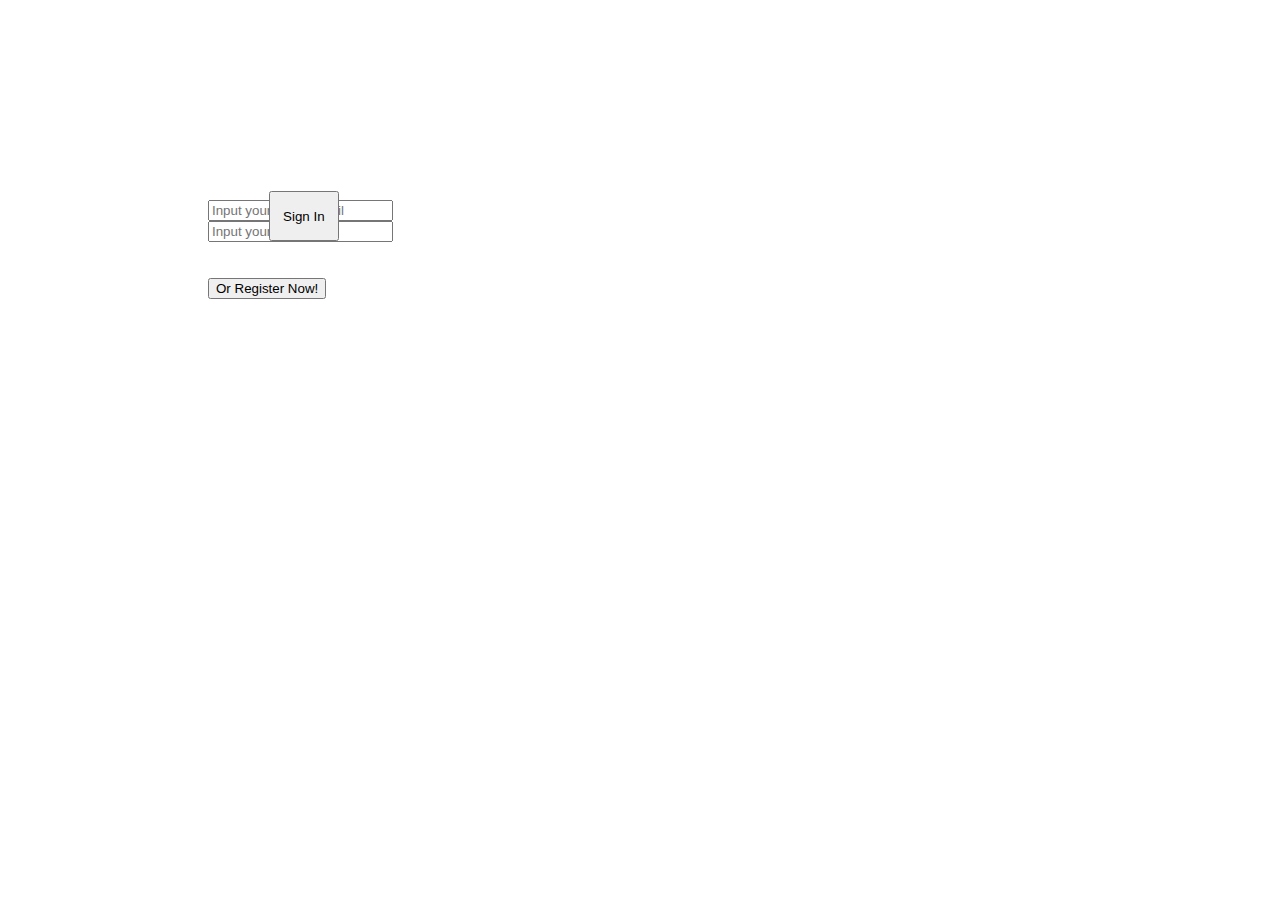
<file: index.html>
<!DOCTYPE html>
<html lang = "en">
    <head>
        <meta http-equiv = "X-UA-Compatible"
        content = "IE-Edge">
        <title>Login form with JS</title>
        <!-- 
        Use <source> tag to bring sources.
        -->
        <script src = "src/js/login.js"></script>
        
    </head>
    <body>
        <link rel = "stylesheet" href = 
        "src/CSS/style_Login.css">
        <div id = "page">
        <form>
            <datalist id = "IDAutoComplete">
                <option value = "testID01">
                </option>
                <option value = "testID02">
                </option>
                <option value = "testID03">
                </option>
            </datalist>
            <div id = "IDPW">
                <input id = "idinpt" type = "text" placeholder =
                    "Input your ID or e-mail"
                    list = "IDAutoComplete">
                </input>
                <br>
                <input id = "pwinpt" type = "password" placeholder = 
                "Input your password" onkeyup = "LoginEnter();">
                </input>
            </div>
            <div>
                <!-- Trigger -->
                <input id = "enter" type = "submit" value = "Sign In" onclick = "Login()">
                </input>
            </div>
                <br>
                <br>
        </form>
            <div>
                <input id = "register" type = "submit" value = "Or Register Now!" onclick = "Register()">
                </input>
            </div>
        </div>
    </body>
</html>
</file>
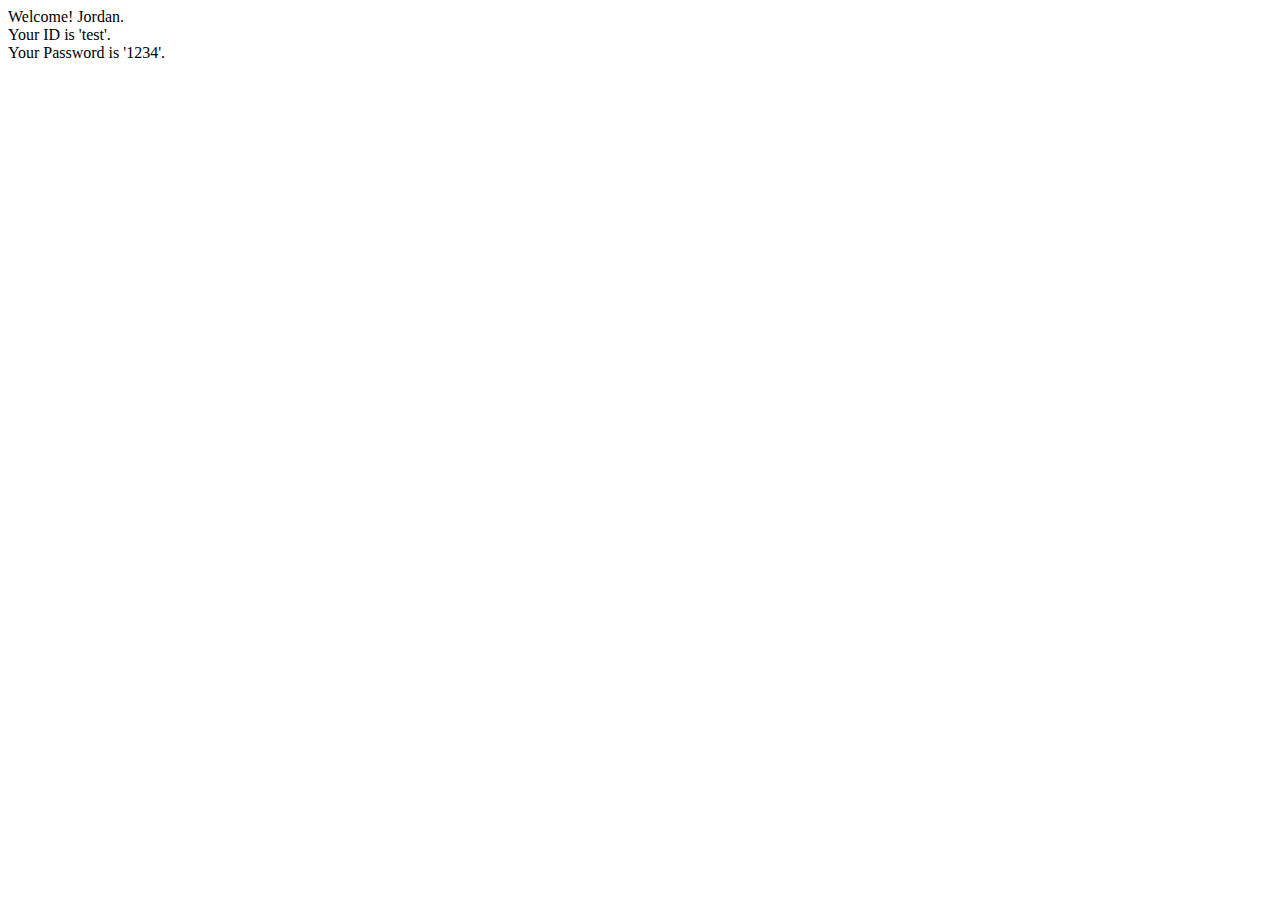
<file: SubmitPage.html>
<!DOCTYPE html>
<html lang = "en">
    <head>
        <meta http-equiv = "X-UA-Compatible" content = "IE=Edge">
        <meta charset = "UTF-8">
        <script src = "src/js/db.js"></script>
        <title></title>
    </head>
    <body>
        Welcome!
        <script>userinfo();</script>
    </body>
</html>
</file>
<file: src/CSS/style_Login.css>
/**/
        #enter
        {
            position: absolute;
            bottom: 73.2%;
            left: 21%;
            height: 50px;
            width: 70px;
           
        }
        #page
        {
            margin-top: 200px;
            margin-left: 200px;
        }
</file>
